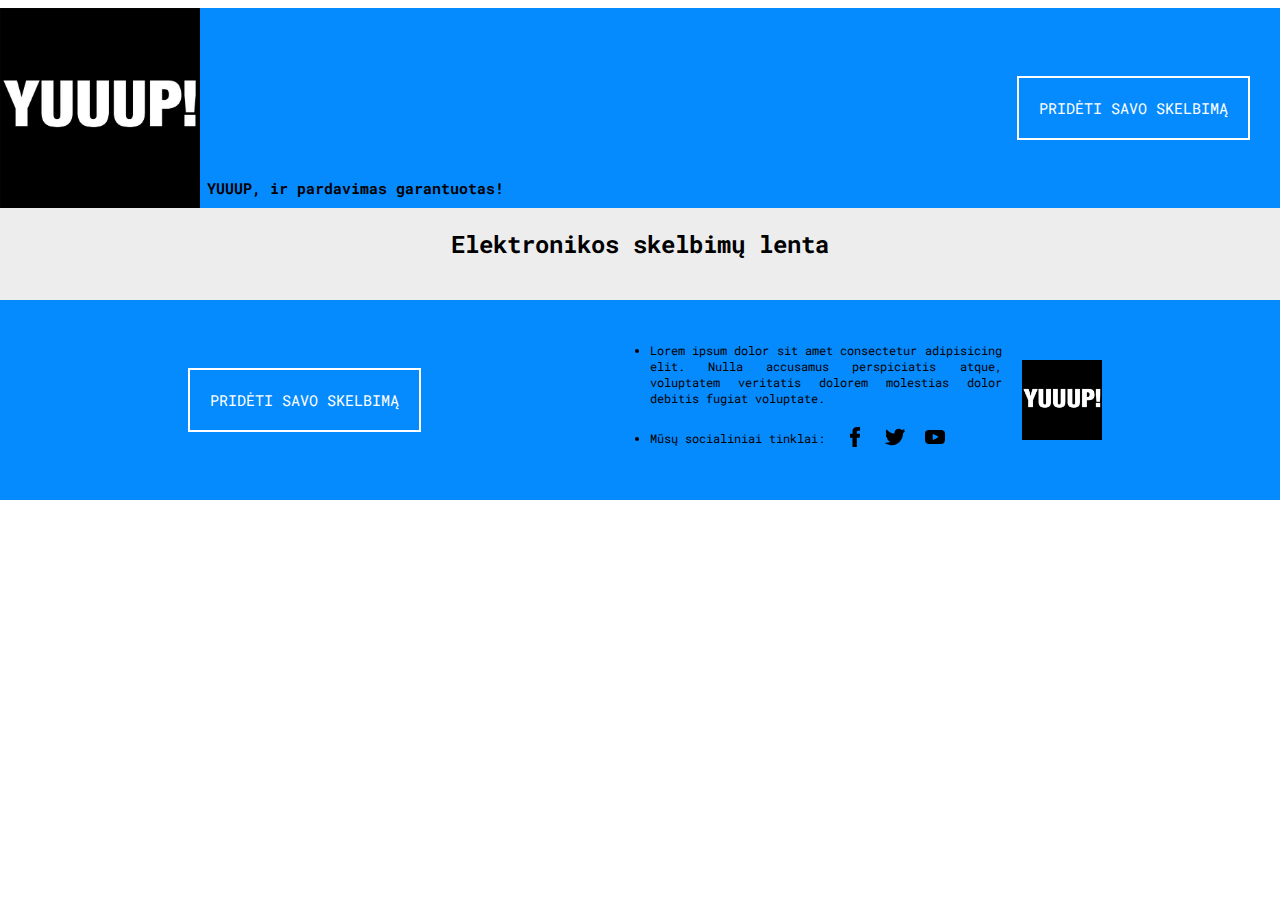
<file: index.html>
<!DOCTYPE html>
<html lang="en">
<head>
    <meta charset="UTF-8">
    <meta name="viewport" content="width=device-width, initial-scale=1.0">
    <title>YUUUP! Skelbimų portalas</title>
    <link rel="stylesheet" href="style.css">
    <!-- FONT -->
    <link rel="preconnect" href="https://fonts.googleapis.com">
    <link rel="preconnect" href="https://fonts.gstatic.com" crossorigin>
    <link href="https://fonts.googleapis.com/css2?family=Roboto+Mono:ital,wght@0,100;0,200;0,300;0,400;0,500;0,600;0,700;1,100;1,200;1,300;1,400;1,500;1,600;1,700&display=swap" rel="stylesheet">
    </head>
<body>

    <header>
        <div id="logo">

            <a href="./index.html">
                <img src="./images/logo.jpg" alt="logo">
            </a>
            <h1>YUUUP, ir pardavimas garantuotas!</h1>

        </div>

        <div class="add-product-card-btn" id="add-product-card-btn">
            <ul>
                <li>
                    <a href="form\addItemForm.html" class="add-listing-btn">Pridėti savo skelbimą</a>
                </li>
            </ul>
        </div>
    </header>

    <div class="page-wrapper">
        <h2 class="listing-annotation">Elektronikos skelbimų lenta</h2>

        <div class="item-wrapper" id="item-wrapper">
            <div id="item-cards"></div>
        </div>
    </div>

    <footer>
        <div class="add-product-card-btn" id="add-product-card-btn">
            <ul>
                <li>
                    <a href="form\addItemForm.html" class="add-listing-btn">Pridėti savo skelbimą</a>
                </li>
            </ul>
        </div>

        <div class="company-highlights">
            <div class="company-info">

                <ul>
                    <li><p>Lorem ipsum dolor sit amet consectetur adipisicing elit. Nulla accusamus perspiciatis atque, voluptatem veritatis dolorem molestias dolor debitis fugiat voluptate.</p></li>

                    <li>

                        <div class="socials-list">
                            <ul>
                                <p>Mūsų socialiniai tinklai:</p>
                                <li><a href="#"><img class="social-icon fb" src="./images/facebooklogo.svg" alt="Facebook logo"></a></li>
                                <li><a href="#"><img class="social-icon twt" src="./images/twitter-svgrepo-com.svg" alt="Twitter logo"></a></li>
                                <li><a href="#"><img class="social-icon twt" src="./images/youtube-svgrepo-com.svg" alt="YouTube logo"></a></li>
                            </ul>

                        </div>
                        
                    </li>

                </ul>
                
            </div>

            <div  class="logo-bottom">
                <a href="../index.html"><img src="../images/logo.jpg" alt="logo"></a>
           </div>

        </div>
        
    </footer>

    <script type="module" src="script.js"></script>
    
</body>
</html>
</file>
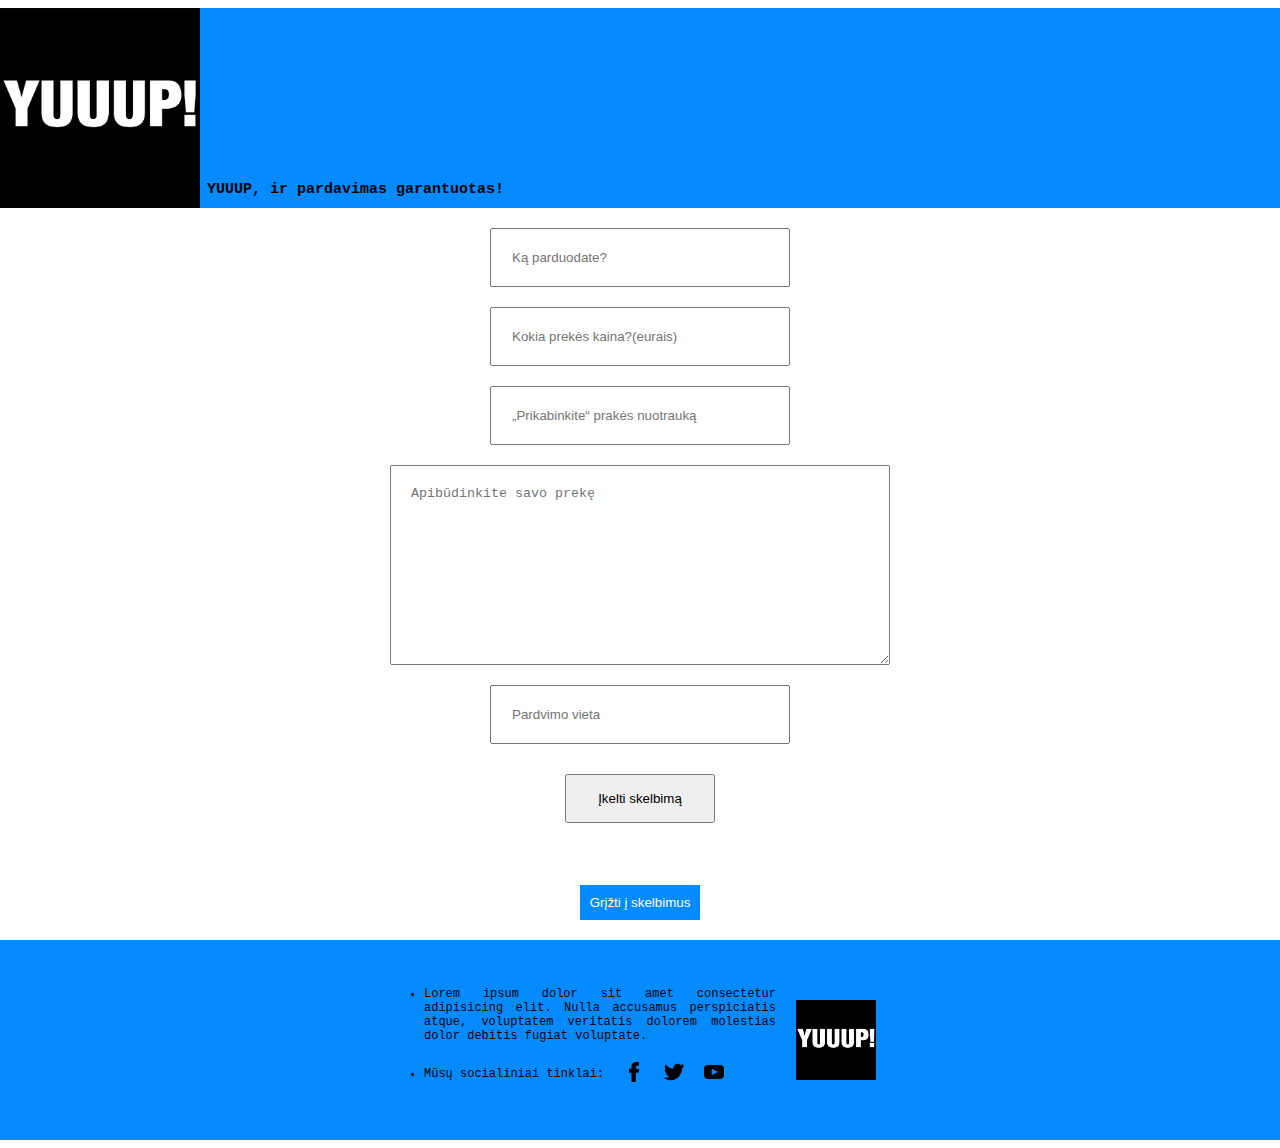
<file: form/addItemForm.html>
<!DOCTYPE html>
<html lang="en">
<head>
    <meta charset="UTF-8">
    <meta name="viewport" content="width=device-width, initial-scale=1.0">
    <title>Įkelkite savo skelbimą</title>
    <link rel="stylesheet" href="./addItemFormStyle.css">
</head>
<body>
    <header>
        <div id="logo">
            <a href="../index.html">
            <img src="../images/logo.jpg" alt="logo">
            </a>

            <h1>YUUUP, ir pardavimas garantuotas!</h1>
        </div>
    </header>

    <div class="form-wrapper">
<div class="inputs-wrapper">
            <input id="item-name" placeholder="Ką parduodate?" required, minlength="2">
            <input id="item-price" placeholder="Kokia prekės kaina?(eurais)" required, minlength="1">
            <input id="item-image" placeholder="„Prikabinkite“ prakės nuotrauką" required, minlength="2">
            <textarea id="item-description" class="item-description" rows="15" cols="50" placeholder="Apibūdinkite savo prekę" required, minlength="2"></textarea>
            <input id="item-location" placeholder="Pardvimo vieta" required, minlength="2">
</div>            

        <button id="add-item-button" class="add-item-button ">Įkelti skelbimą</button>

        <p id="listing-upload-message" class="listing-upload-message"></p>

        <button class="return-button"><a href="../index.html">Grįžti į skelbimus</a></button>
</div>
        <footer>
    
            <div class="company-highlights">
                <div class="company-info">
    
                    <ul>
                        <li><p>Lorem ipsum dolor sit amet consectetur adipisicing elit. Nulla accusamus perspiciatis atque, voluptatem veritatis dolorem molestias dolor debitis fugiat voluptate.</p></li>
    
                        <li>
    
                            <div class="socials-list">
                                <ul>
                                    <p>Mūsų socialiniai tinklai:</p>
                                    <li><a href="#"><img class="social-icon fb" src="../images/facebooklogo.svg" alt="Facebook logo"></a></li>
                                    <li><a href="#"><img class="social-icon twt" src="../images/twitter-svgrepo-com.svg" alt="Twitter logo"></a></li>
                                    <li><a href="#"><img class="social-icon twt" src="../images/youtube-svgrepo-com.svg" alt="YouTube logo"></a></li>
                                </ul>
    
                            </div>
                            
                        </li>
    
                    </ul>
                    
                </div>
    
                <div  class="logo-bottom">
                    <a href="../index.html"><img src="../images/logo.jpg" alt="logo"></a>
               </div>
    
            </div>
            
        </footer>

        <script type="module" src="addItemFormScript.js"></script>
    
</body>
</html>
</file>
<file: style.css>
:root {
    --companyColor1: #068bff;
    --companyColor1d: #077be0;
    --companyColor2: #ffffff;
    --companyColor3: #000000;
}

*, *::before, *::after {
    box-sizing: border-box;
  }

  body {
    max-width: 1440px;
    margin-left: auto;
    margin-right: auto;
    font-family: 'Roboto Mono', monospace;
  }

  header, footer {
    height: 200px;
    background-color: var(--companyColor1);
    display: flex;
    align-items: center;
    justify-content: space-between;
  }

  #logo, img {
    height: 100%;
    
  }

  #logo {
    display: flex;
  }

  #logo h1 {
    margin: 0;
    align-self: flex-end;
    font-size: 15px;
    margin-bottom: 10px;
    margin-left: 7px;
  }

  .add-product-card-btn ul li, a.add-listing-btn {
    color: var(--companyColor2);
    text-decoration: none;
    list-style: none;
    text-transform: uppercase;
    cursor: pointer;
    font-size: 15px;
    margin-right: 15px;
    :hover {
        color: var(--companyColor3);
        border: 2px solid var(--companyColor3);
        background-color: var(--companyColor1d);
      }
  }

  .add-product-card-btn a.add-listing-btn {
    border: 2px solid var(--companyColor2);
    padding: 20px;
  }

.listing-annotation {
  margin: 0;
  padding-top: 20px;
  text-align: center;
}

  .page-wrapper {
    background-color: #ededed;
  }

  #item-cards {
    display: grid;
    grid-template-columns: 1fr 1fr 1fr;
    gap: 10px;
    padding: 20px;
    justify-items: center;
  }

  .item-card {
    display: flex;
    flex-direction: column;
    width: 430px;
    border: 3px solid var(--companyColor3);
    text-decoration: none;
    color: var(--companyColor3);
    background-color: var(--companyColor2);
    p, h3 {
      margin-left: 20px;
    }
    
  }

  .item-card:hover {
    border: 3px solid var(--companyColor1d);
    color: var(--companyColor1d);
  }

  .item-card img {
    width: 100%;
    height: 260px;
    object-fit: cover;
  }

.company-highlights {
  height: 100%;
  font-size: 12px;
  display: flex;
  max-width: 40%;
  margin-right: 20px;
  p {
    text-align:justify
  }
}  

.logo-bottom {
  height: 40%;
}

.social-icon {
  height: 20px;
}

.socials-list ul {
  list-style: none;
  display: flex;
  align-items: center;
  gap: 20px;
  padding: 0;
}

.company-info, .logo-bottom {
  align-self: center;
  margin: 0 10px;
}

@media screen and (max-width: 1500px) {
  footer  {
    justify-content: space-evenly
  }
  
}

@media screen and (max-width: 1400px) {
  .item-card  {
    width: 400px;
  }
}

@media screen and (max-width: 1250px) {
  .item-card  {
    width: 350px;
  }
}

@media screen and (max-width: 1150px) {
  .item-card  {
    width: 300px;
  }
}

@media screen and (max-width: 1050px) {
  #item-cards  {
    grid-template-columns: 1fr 1fr;
  }
  .item-card  {
    width: 400px;
  }
}

@media screen and (max-width: 870px) {
  .page-wrapper {
    grid-template-columns: 3fr 1fr
  }
  #item-cards  {
    grid-template-columns: 1fr;
    justify-items: center;
  }
  #logo h1 {
  display: none;
  }
  .add-product-card-btn ul {
    padding: 0;
  }
  footer {
    height: fit-content;
    display: flex;
    flex-direction: column;

    ul {
      padding: 0;
      list-style: none;
    }
    .company-highlights {
      margin: 0;
    }
    .logo-bottom {
      display: none;
    }
  }
}
</file>
<file: form/addItemFormStyle.css>
:root {
    --companyColor1: #068bff;
    --companyColor1d: #077be0;
    --companyColor2: #ffffff;
    --companyColor3: #000000;
}

*, *::before, *::after {
    box-sizing: border-box;
  }

  body {
    max-width: 1440px;
    margin-left: auto;
    margin-right: auto;
    font-family: 'Roboto Mono', monospace;
  }

  header, footer {
    height: 200px;
    background-color: var(--companyColor1);
    display: flex;
    align-items: center;
    justify-content: space-between;
  }

  footer {
    justify-content: center;
  }

  #logo, img {
    height: 100%;
    
  }

  #logo {
    display: flex;
  }

  #logo h1 {
    margin: 0;
    align-self: flex-end;
    font-size: 15px;
    margin-bottom: 10px;
    margin-left: 7px;
  }


.form-wrapper {
    display: flex;
    flex-direction: column;
    margin: 20px 0;
}

.inputs-wrapper  {
    display: flex;
    flex-direction: column;
    width: 300px;
    align-self: center;
    gap: 20px;
  }

.inputs-wrapper input, textarea {
    display: flex;
    flex-direction: column;
    padding: 20px;
    gap: 20px;
  }
    input:invalid {
        background: var(--companyColor1d);
    }

textarea.item-description {
      width: 500px;
      height: 200px;
      align-self: center
    }

.add-item-button {
    margin: 30px 0;
    width: 150px;
    padding: 15px;
    align-self: center;
    
}    

.add-item-button:hover {
    border: 2px solid var(--companyColor3);
    background-color: var(--companyColor1);
    cursor: pointer;
  }

  .return-button {
    width: fit-content;
    padding: 10px;
    align-self: center;
    background-color: var(--companyColor1);
    border: none;
    a {
        text-decoration: none;
        color: var(--companyColor2); 
    }
    :hover {
        cursor: pointer;
    }
  }
  
.company-highlights {
  height: 100%;
  font-size: 12px;
  display: flex;
  max-width: 40%;
  margin-right: 20px;
  p {
    text-align:justify
  }
}  

.logo-bottom {
  height: 40%;
}

.social-icon {
  height: 20px;
}

.socials-list ul {
  list-style: none;
  display: flex;
  align-items: center;
  gap: 20px;
  padding: 0;
}

.company-info, .logo-bottom {
  align-self: center;
  margin: 0 10px;
}

.listing-upload-message {
  text-align: center;
}
</file>
